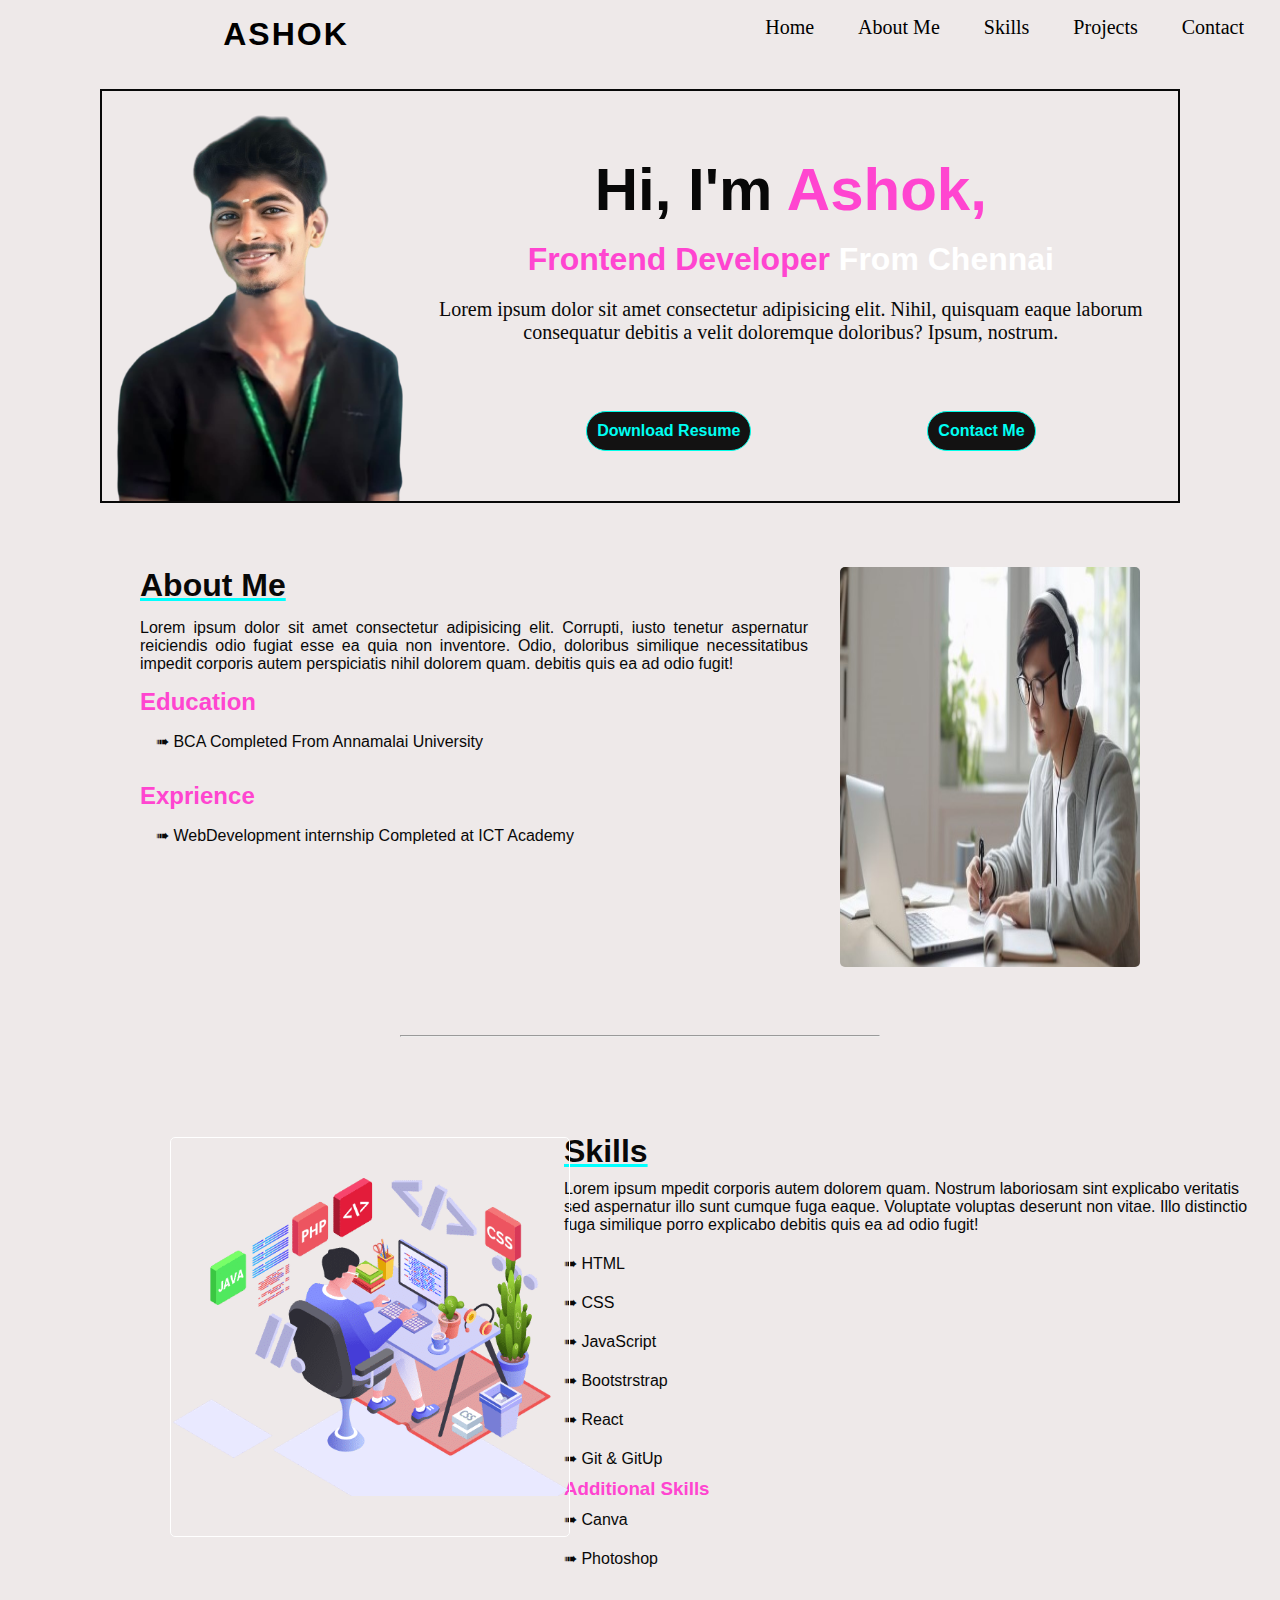
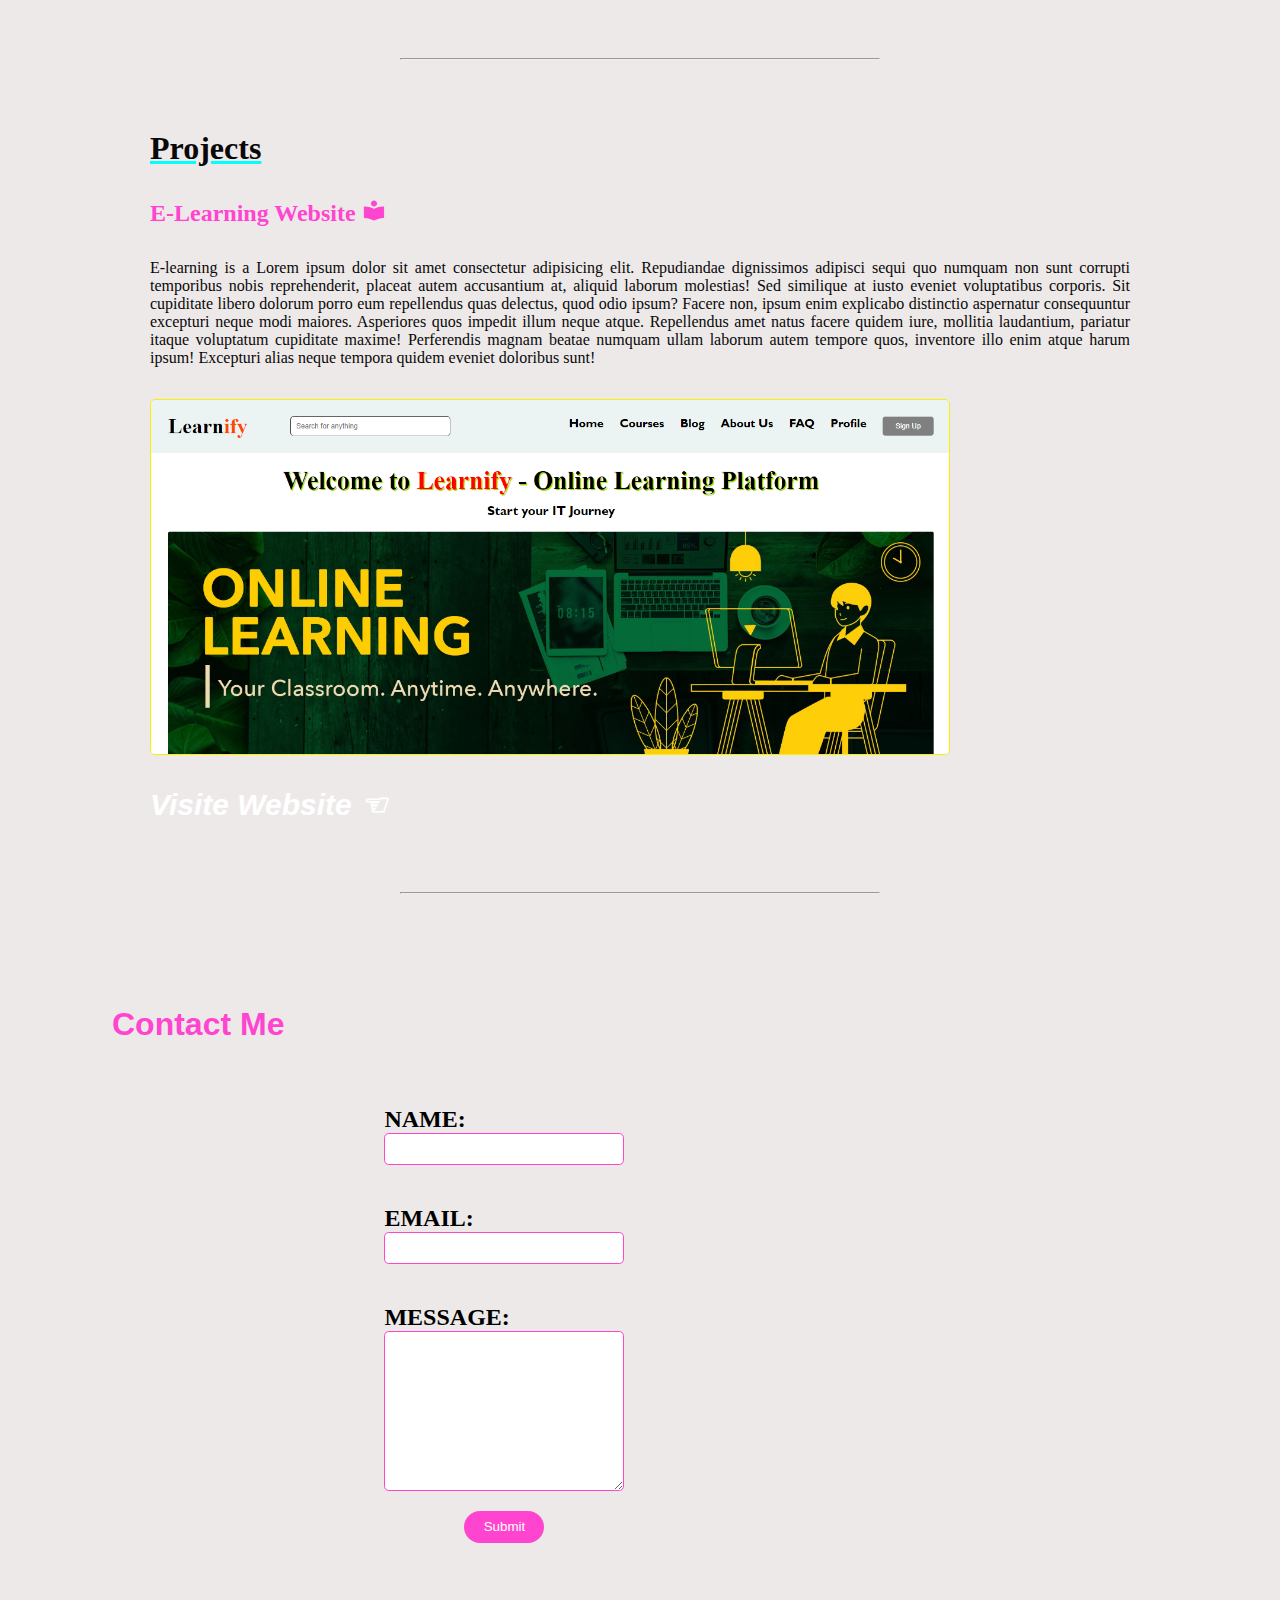
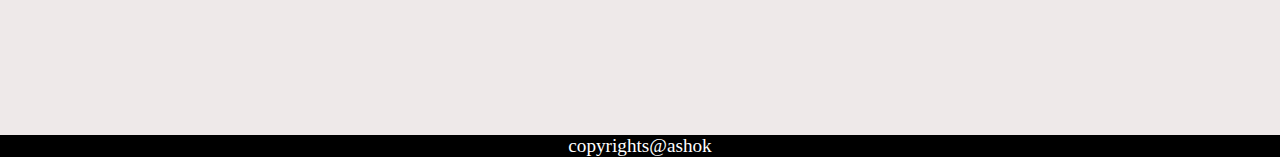
<file: index.html>
<!DOCTYPE html>
<html lang="en">
<head>
    <meta charset="UTF-8">
    <meta name="viewport" content="width=device-width, initial-scale=1.0">
    <title>Portfolio</title>
    <link rel="stylesheet" href="style.css">
    <link rel="website icon" href="images/Portfolio-PNG-Photos.png">
    <link href='https://unpkg.com/boxicons@2.1.4/css/boxicons.min.css' rel='stylesheet'>
    <link rel="script" href="script.js">
</head>
<body>
    <header class="header">
        <div class="logo">
            <a href=""> Ashok</a>
        </div>
        <div class="nav">      
            <a href="">Home</a>
            <a href="">About Me</a>
            <a href="">Skills</a>
            <a href="">Projects</a>
            <a href="">Contact</a>
        </div>

    </header>
    <div class="container">
        <div class="profile"> </div>
       
        <div class="detail">
            <h2>Hi, I'm <span>Ashok,</span> </h2>
            <p> <span>Frontend Developer</span>  From Chennai </p>
            <div>Lorem ipsum dolor sit amet consectetur adipisicing elit. Nihil, quisquam eaque laborum consequatur debitis a velit doloremque doloribus? Ipsum, nostrum.</div>
        </div>
        <div class="download">
            <button class="btn-1">Download Resume</button>
            <button class="btn-2">Contact Me</button>
        </div>
    </div>

    <div class="about">
        <div class="profile">
            <img src="images/profile.jpg" alt="profile">
        </div>
        <div class="inner_about">
            <h1>About Me</h1>
            <p class="">Lorem ipsum dolor sit amet consectetur adipisicing elit. Corrupti, iusto tenetur aspernatur reiciendis odio fugiat esse ea quia non inventore. Odio, doloribus similique necessitatibus impedit corporis autem perspiciatis nihil dolorem quam.  debitis quis ea ad odio fugit!</p>
            
            <div class="aboutme">
                <div class="box">
                    <h2>Education</h2>
                    <p>➠ BCA Completed From Annamalai University</p>
                </div>
                
                <div class="box">
                    <h2>Exprience</h2>
                    <p>➠ WebDevelopment internship Completed at ICT Academy</p>
                </div>
            </div>
        </div>
        
    </div>
   
    <hr>
    <div class="skill">

        <div class="profile">
            <img src="images/Front-end-image.png" alt="skill">
        </div>
        
        <div class="inner_skill">
            <h1>Skills</h1>
            <p>Lorem ipsum mpedit corporis autem  dolorem quam. Nostrum laboriosam sint explicabo veritatis sed aspernatur illo sunt cumque fuga eaque. Voluptate voluptas deserunt non vitae. Illo distinctio fuga similique porro explicabo debitis quis ea ad odio fugit!</p>
            
            <div class="frontend">
                <ul>
                    <li>➠ HTML  </li>
                    <li>➠ CSS </li>
                    <li>➠ JavaScript</li>
                    <li>➠ Bootstrstrap </li>
                    <li>➠ React </li>
                    <li>➠ Git & GitUp </li>
                </ul>
            </div>
        
            <div class="addskill">
                <h3>Additional Skills</h3>
                <ul>
                    <li>➠ Canva</li>
                    <li>➠ Photoshop</li>
                </ul>
            </div>
            
        </div>
    </div>
    <hr>

    <div class="Projects">
        <h1>Projects</h1>
        <h2>E-Learning Website <i class='bx bxs-book-reader'></i></h2>
        <p> E-learning is a Lorem ipsum dolor sit amet consectetur adipisicing elit. Repudiandae dignissimos adipisci sequi quo numquam non sunt corrupti temporibus nobis reprehenderit, placeat autem accusantium at, aliquid laborum molestias! Sed similique at iusto eveniet voluptatibus corporis. Sit cupiditate libero dolorum porro eum repellendus quas delectus, quod odio ipsum? Facere non, ipsum enim explicabo distinctio aspernatur consequuntur excepturi neque modi maiores. Asperiores quos impedit illum neque atque. Repellendus amet natus facere quidem iure, mollitia laudantium, pariatur itaque voluptatum cupiditate maxime! Perferendis magnam beatae numquam ullam laborum autem tempore quos, inventore illo enim atque harum ipsum! Excepturi alias neque tempora quidem eveniet doloribus sunt!</p>
        <img src="images/Project1.png" alt="">
        <div class="link">
            <a href="Projects/elearning.html" target="_blank">Visite Website ☜</a>
        </div>

    </div>

    <hr>

    
    <form id="portfolioForm">
        <h1>Contact Me</h1>

        <div class="input_detail">

        
            <div class="input_group">
                <label for="name">Name:</label>
                <input type="text" id="name" name="name" required>
                <p id="nameError" class="error"></p>
            </div>
            
            <div class="input_group">
                <label for="email">Email:</label>
                <input type="email" id="email" name="email" required>
                <p id="emailError" class="error"></p>
            </div>

            <div class="input_group">
                <label for="message">Message:</label>
                <textarea id="message" name="message" required></textarea>
                <p id="messageError" class="error"></p>
            </div>

            <input type="submit" value="Submit" class="btn">
        </div>
    </form>

    <div id="successMessage" class="hidden">
        <p>Your message has been sent successfully!</p>
    </div>
    <footer>
        <p>copyrights@ashok</p>
    </footer>

</body>
</html>
</file>
<file: style.css>
/* @import url('https://fonts.googleapis.com/css2?family=Josefin+Sans&family=Kanit&family=Poppins:wght@500;700&display=swap'); */
*{
    margin: 0;
    padding: 0;
    box-sizing: border-box;
}
body{
    background-color: #eee9e9;
    color: #080808;
    width: 100%;
    /* height: 100vh; */
    /* font-family: 'Poppins', sans-serif; */
}
.header{
    width: 100%;
    display: flex;
    justify-content: space-between;
    padding: 1rem;
    /* position: sticky; */
    /* top: 0; */
}
.header .logo{
    margin-left:15%;
    
}
.header .logo a{
    font-size: 2rem;
    color: rgb(0, 0, 0);
    /* color: rgb(255, 0, 43); */

    font-family:Verdana, Geneva, Tahoma, sans-serif;
    letter-spacing: 2px;
    text-transform: uppercase;
    font-weight: bold;
}
.header a{
    color: rgb(0, 0, 0);
    text-decoration: none;
    font-size: 20px;
    padding: 10px 20px;
    transition: all .3s ease-in;
}
.header a:hover{
    text-shadow: 1px 1px 10px rgba(5, 255, 243, 0.87),1px 1px 10px rgb(74, 250, 153);
}
.container{
    
    margin: 20px 100px;
    display: flex;
    border: 2px solid;
    position: relative;
}
.container .detail{
    display: flex;
    flex-direction: column;
    align-items: center;
    margin-top: 4rem;
}
.container .detail h2{
    font-size: 60px;
    font-family: 'Gill Sans', 'Gill Sans MT', Calibri, 'Trebuchet MS', sans-serif;

}
.container .detail span{
    color: rgb(255, 69, 208);
}
.container .detail p{
    font-size: 2rem;
    color: rgb(255, 255, 255);
    font-weight: bold;
    margin-top: 17px;
    font-family: 'Gill Sans', 'Gill Sans MT', Calibri, 'Trebuchet MS', sans-serif;
}
.container .detail div{
    text-align: center;
    font-size: 20px;
    padding: 20px;
}
.container .profile{
    width: 500px;
    height: 410px;
    background-image: url(images/Ashok-profile.png);
    background-size: cover;
    background-repeat: no-repeat;
    cursor: pointer;
    filter: drop-shadow(0px 0px 100% rgb(242, 246, 247));
    transition: filter .8s ease-in-out;
}
.container .profile:hover{
    filter: drop-shadow(0px 0px 20px rgb(4, 250, 229));
}
.container .download{
    display: flex;
    justify-content: space-between;
    align-items: center;
    position: absolute;
    bottom: 50px;
    left: 45%; 
}
.download button{
    color: rgb(0, 255, 242);
    padding: 10px;
    background-color: rgb(19, 18, 18);
    font-size: 1rem;
    font-weight: bold;
    border-radius: 20px;
    border: 1px solid rgb(0, 255, 234);
    font-family:'Gill Sans', 'Gill Sans MT', Calibri, 'Trebuchet MS', sans-serif;
    transition: all .4s ease-in;
    cursor: pointer;
}
.download .btn-1{
    margin-right: 2rem;
}
.download .btn-2{
    margin-left: 9rem;
}
.download button:hover{
    background-color: white;
    color: black;
}
.about {
    width: 100%;
    margin-top: 4rem;
    display: flex;
    flex-direction: row-reverse;
    justify-content: center;
    font-family: Arial, Helvetica, sans-serif;
}
.about  img{
    width: 300px;
    height: 400px;
    border-radius: 5px;
    cursor: pointer;
}
.about P{
    font-family: 'Segoe UI', Tahoma, Geneva, Verdana, sans-serif;
}
.about .inner_about  > p{
    width: 700px;
    text-align: justify;
    padding-top: 15px;
    padding-right: 2rem;
}
.about .inner_about h1{
text-decoration: underline aqua;
}
.about .aboutme .box{
    padding-top: 15px;
}
.about .box p{
    padding: 1rem;
}
.about .box h2{
    color: rgb(255, 69, 208);;
}
.skill{
    width: 100%;
    padding: 1rem;
    display: flex;
    align-items:center;
    justify-content: space-between;
    font-family: Arial, Helvetica, sans-serif;
    position: relative;
}
.skill img{
    width: 400px;
    height: 400px;
    border: 1px solid white;
    border-radius: 5px;
    position: absolute;
    left: 170px;
    top: 100px;
    cursor: pointer;
}
.skill .inner_skill{
    margin-top: 5rem;
}
.skill .inner_skill p{
    width: 700px;
    padding:10px 0;
}

.inner_skill  li{
    padding: 10px 0px;
    list-style: none;
}
.inner_skill h1{
    text-decoration: underline aqua;
}
.inner_skill .addskill h3{
    color: rgb(255, 69, 208);;
}
hr{
    margin:4rem 400px 0 400px;
}
.Projects{
    margin:70px 150px;
    display: flex;
    flex-direction: column;
    row-gap: 2rem;
}
.Projects h1{
    text-decoration: underline aqua;
}
.Projects h2{
    color: rgb(255, 69, 208);;
}
.Projects p{
    text-align: justify;
}

.Projects img{
    width: 800px;
    border: 1px solid rgb(245, 241, 1);
    cursor: pointer;
    border-radius: 5px;
}
.Projects a{
    color: white;
    font-size: 30px;
    text-decoration: none;
    font-family:'Trebuchet MS', 'Lucida Sans Unicode', 'Lucida Grande', 'Lucida Sans', Arial, sans-serif;
    font-style: italic;
    font-weight: bold;
}
.Projects a:hover{
    color: aqua;
}
.Projects a:active{
    color: rgb(255, 69, 208);;
}
.error {
    color: rgb(255, 69, 208);;
}

.hidden {
    display: none;
}
.input_group{
    padding: 20px;  
      
}
.input_group input, textarea{
    padding: 10px 2rem;
    display: flex;
    justify-content:space-evenly ;

}
#portfolioForm{
    display: flex;
    margin: 7rem;
}
#portfolioForm h1{
    color: rgb(255, 69, 208);;
    font-family:Arial, Helvetica, sans-serif;
    text-align: center;

}
.input_detail{
   margin:5rem;
   display: flex;
   flex-direction: column;
   align-items: center;
   justify-content: center;
}
.btn{
    width: 5rem;
    height: 2rem;
    border: none;
    outline: none;
    background: rgb(255, 69, 208);
    color: #fff;
    border-radius: 1rem;
}
input,textarea{
    width: 15rem;
    height: 2rem;
    border-radius: .3rem;
    border: .1rem solid rgb(255, 69, 208);
    outline: none;
    padding: .5rem;


}
textarea{
    height: 10rem;
}
label{
    font-size: 1.5rem;
    color: #000;
    font-weight: bold;
    text-transform: uppercase;
}

footer{
    background-color: #000;
    padding: 2rem 1rm;
}
footer p{
    color: #fff;
    text-align: center;
    font-size: 1.2rem;
}
</file>
